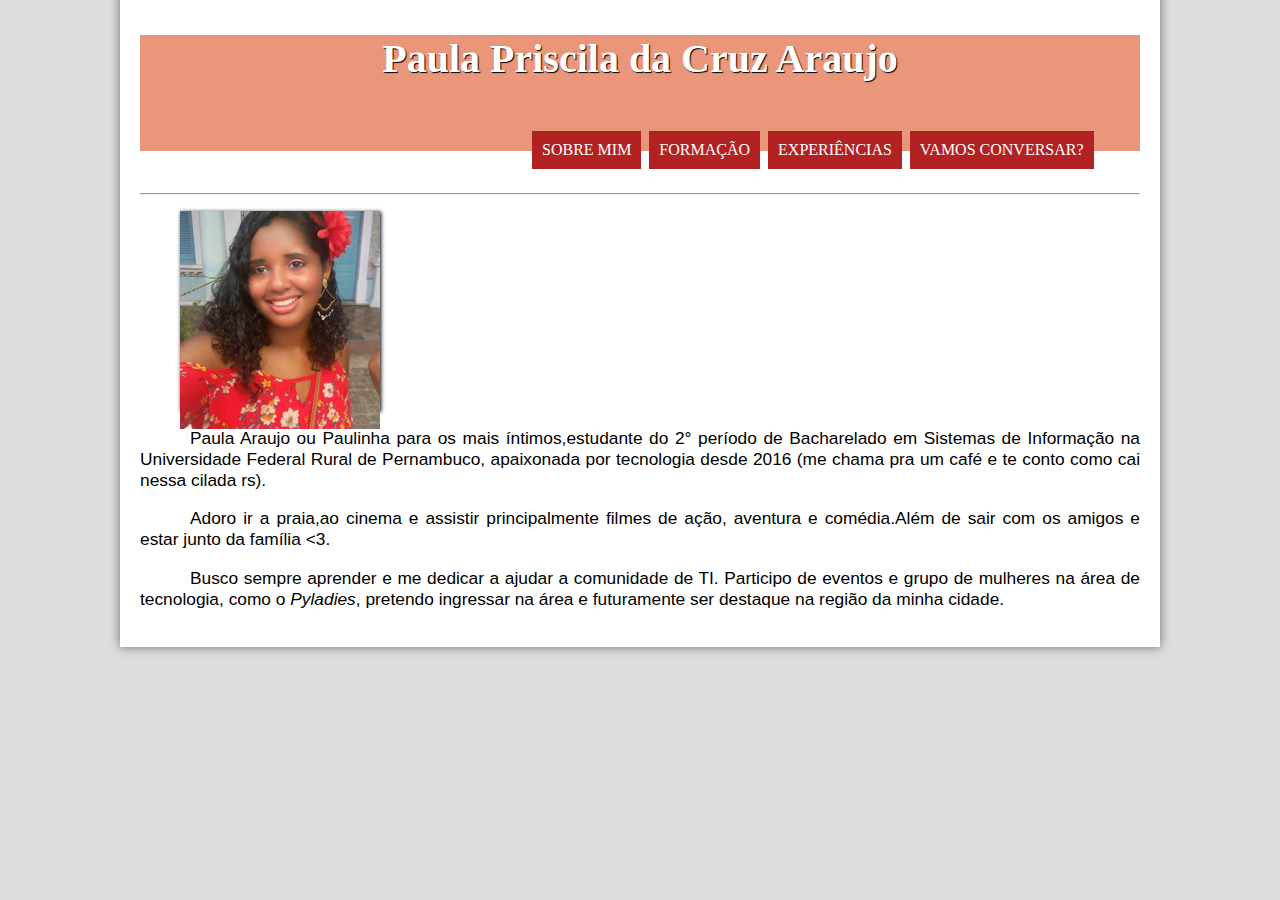
<file: index.html>
<!DOCTYPE html>
<html lang="pt-br">
<head>
	<meta charset="UTF-8"/>
	<title>Paula Araujo</title>
	<link rel="stylesheet" href="css/estilo.css" />
</head>
<body>
	<div id="interface">
		<header id= "cabecalho">	
			<h1><center>Paula Priscila da Cruz Araujo</center></h1>
			<nav id="menu">
			<ul>	
				<li><a href="index.html">SOBRE MIM</a></li>
				<li><a href="formacao_academica.html">FORMAÇÃO</a></li>
				<li><a href="experiencias.html">EXPERIÊNCIAS</a></li>
				<li><a href="quer_saber_mais.html">VAMOS CONVERSAR?</a></li>
			</ul>
			</nav>
		</header>
		
		<br>
		<hr>
		<figure class="foto-legenda"><img src="img/eu.jpg" widht="150" align="center" /></figure>
		<hgroup><h3><p>Paula Araujo ou Paulinha para os mais íntimos,estudante do 2° período de Bacharelado em Sistemas de Informação na Universidade Federal Rural de Pernambuco, apaixonada por tecnologia desde 2016 (me chama pra um café e te conto como cai nessa cilada rs).</p><p>Adoro ir a praia,ao cinema e assistir principalmente filmes de ação, aventura e comédia.Além de sair com os amigos e estar junto da família <3.</p><p>Busco sempre aprender e me dedicar a ajudar a comunidade de TI. Participo de eventos e grupo de mulheres na área de tecnologia, como o <i>Pyladies</i>, pretendo ingressar na área e futuramente ser destaque na região da minha cidade.</p></h3></hgroup>
</div>	
</body>
</html>
</file>
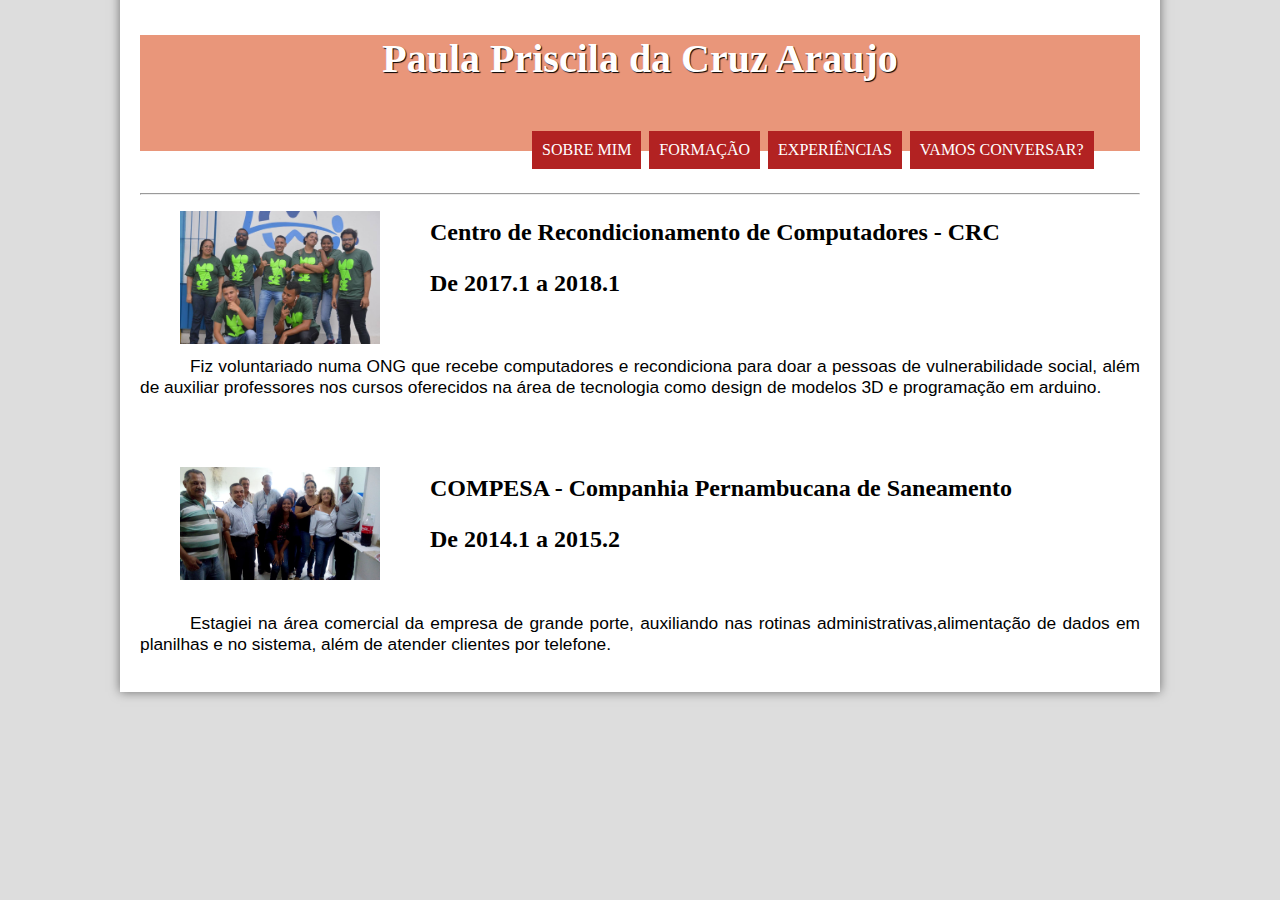
<file: experiencias.html>
<!DOCTYPE html>
<html lang="pt-br">
<head>
	<meta charset="UTF-8"/>
	<title>Paula Araujo</title>
	<link rel="stylesheet" href="css/estilo.css" />
</head>
<body>
	<div id="interface">
		<header id= "cabecalho">	
			<h1><center>Paula Priscila da Cruz Araujo</center></h1>
			<nav id="menu">
			<ul>	
				<li><a href="index.html">SOBRE MIM</a></li>
				<li><a href="formacao_academica.html">FORMAÇÃO</a></li>
				<li><a href="experiencias.html">EXPERIÊNCIAS</a></li>
				<li><a href="quer_saber_mais.html">VAMOS CONVERSAR?</a></li>
			</ul>
			</nav>
		</header>
		
		<br>
		<hr>
		<figure class="foto-legenda"><img src="img/cmcj.jpg" widht="150" align="left" /></figure>
			<h2><p>Centro de Recondicionamento de Computadores - CRC</p></h2>
			<h2><p>De 2017.1 a 2018.1</p></h2>
			<br>
			<h3><p>Fiz voluntariado numa ONG que recebe computadores e recondiciona para doar a
				pessoas de vulnerabilidade social, além de auxiliar professores nos cursos
				oferecidos na área de tecnologia como design de modelos 3D e programação em
				arduino.</p></h3><br><br>
		<figure class="foto-legenda"><img src="img/compesa.jpg" widht="150" align="left" /></figure>
			<h2><p>COMPESA - Companhia Pernambucana de Saneamento</p></h2>
			<h2><p>De 2014.1 a 2015.2</p></h2>
			<br>
			<h3><p>Estagiei na área comercial da empresa de grande porte, auxiliando nas rotinas administrativas,alimentação de dados em planilhas e no sistema, além de atender clientes por telefone.
			</p></h3>
	</div>	
</body>
</html>
</file>
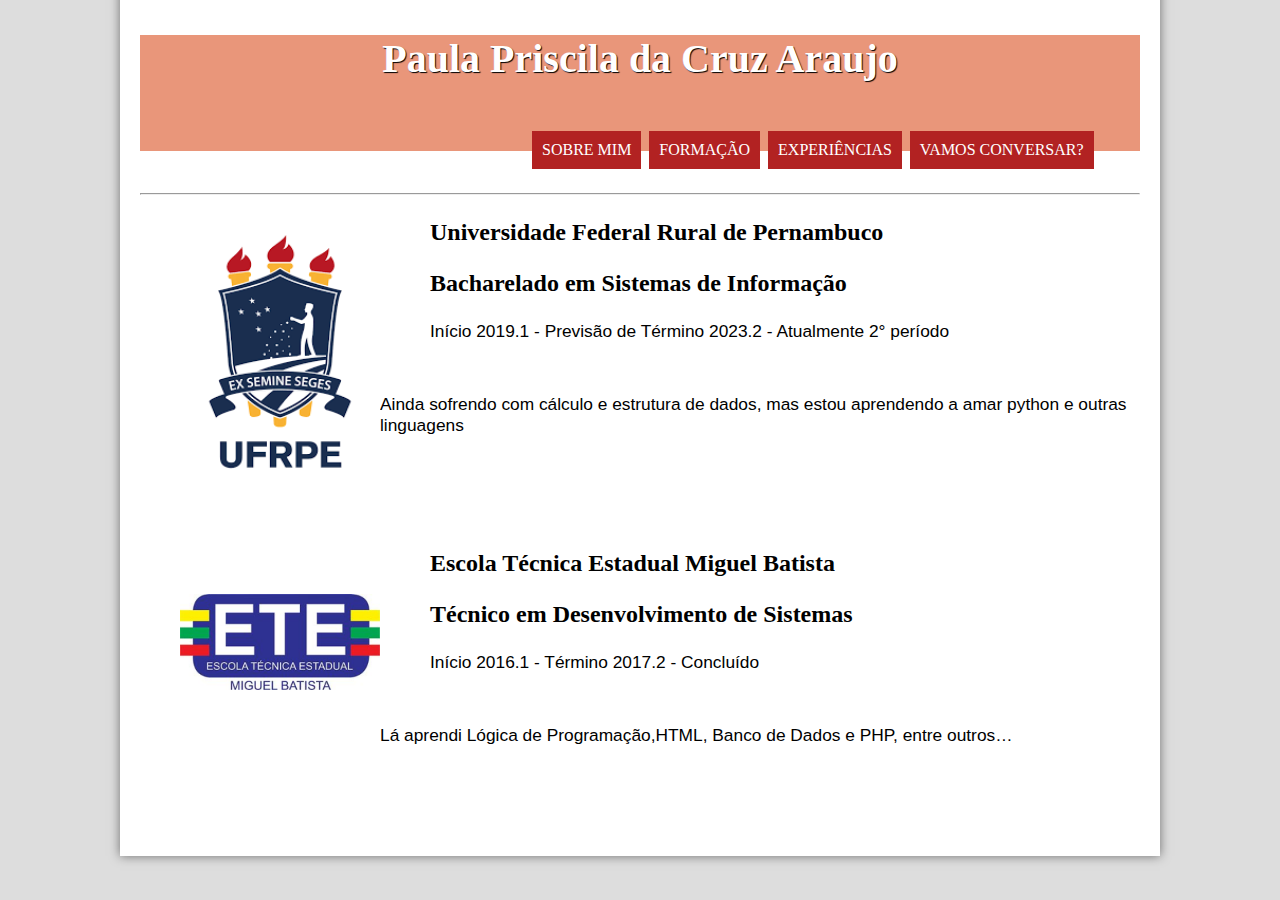
<file: formacao_academica.html>
<!DOCTYPE html>
<html lang="pt-br">
<head>
	<meta charset="UTF-8"/>
	<title>Paula Araujo</title>
	<link rel="stylesheet" href="css/estilo.css" />
</head>
<body>
	<div id="interface">
		<header id= "cabecalho">	
			<h1><center>Paula Priscila da Cruz Araujo</center></h1>
			<nav id="menu">
			<ul>	
				<li><a href="index.html">SOBRE MIM</a></li>
				<li><a href="formacao_academica.html">FORMAÇÃO</a></li>
				<li><a href="experiencias.html">EXPERIÊNCIAS</a></li>
				<li><a href="quer_saber_mais.html">VAMOS CONVERSAR?</a></li>
			</ul>
			</nav>
		</header>
		
		<br>
		<hr>
		<figure class="foto-legenda"><img src="img/rural.png" widht="150" align="left" /></figure>
			<h2><p>Universidade Federal Rural de Pernambuco</p></h2>
			<h2><p>Bacharelado em Sistemas de Informação</p></h2>
			<h3><p>Início 2019.1 - Previsão de Término 2023.2 - Atualmente 2° período</p></h3>
			<br>
			<h3>Ainda sofrendo com cálculo e estrutura de dados, mas estou aprendendo a amar python e outras linguagens</h3>
			<br><br><br><br>

			<figure class="foto-legenda"><img src="img/ete.png" widht="150" align="left" /></figure>
			<h2><p>Escola Técnica Estadual Miguel Batista</p></h2>
			<h2><p>Técnico em Desenvolvimento de Sistemas</p></h2>
			<h3><p>Início 2016.1 - Término 2017.2 - Concluído</p></h3>
			<br>
			<h3>Lá aprendi Lógica de Programação,HTML, Banco de Dados e PHP, entre outros…</h3>
			<br><br><br><br>
	</div>	
</body>
</html>
</file>
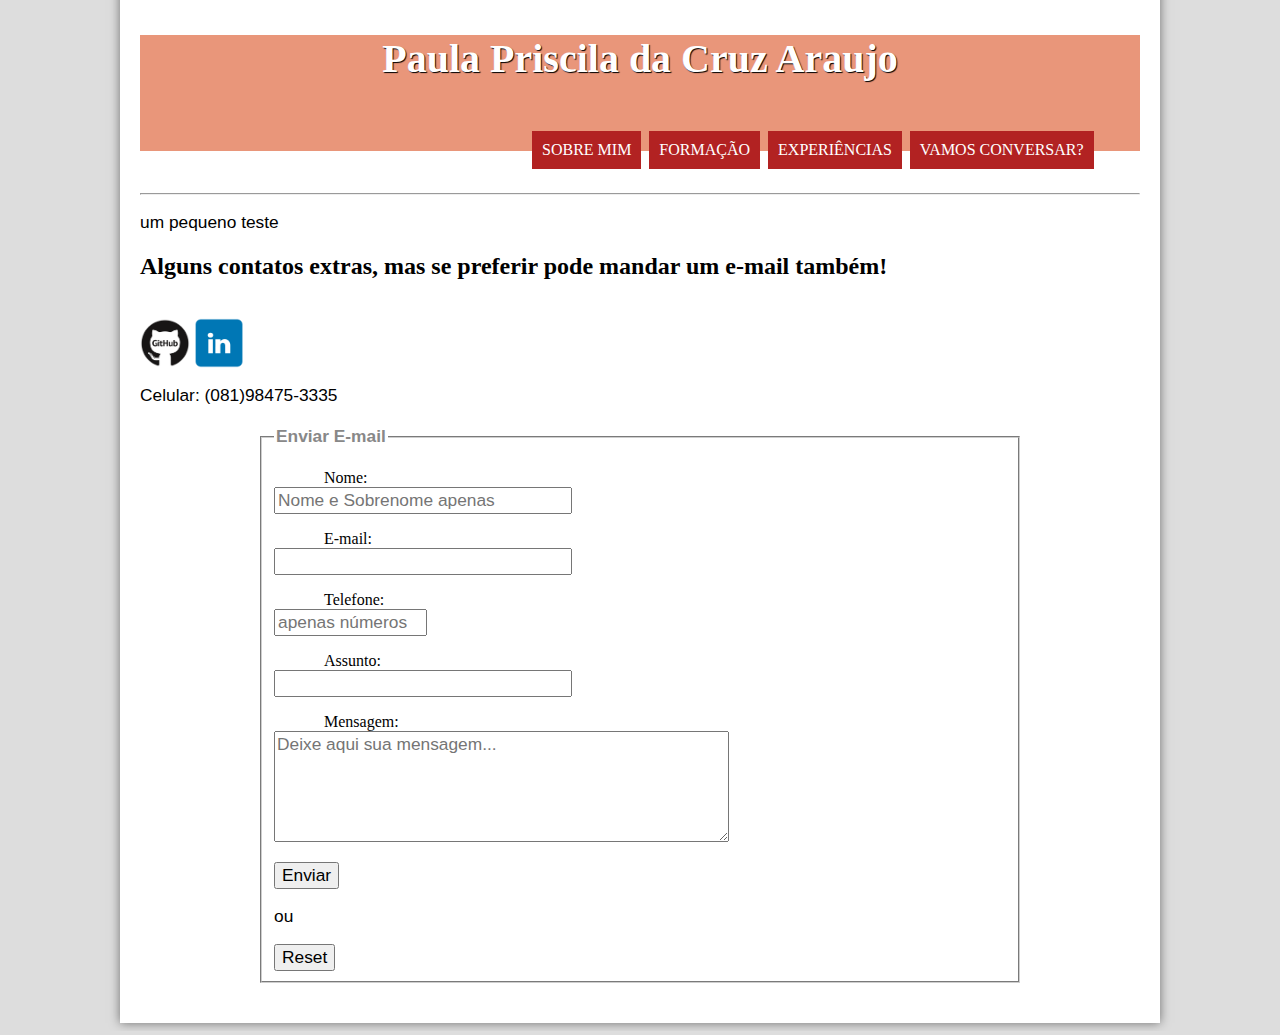
<file: quer_saber_mais.html>
<!DOCTYPE html>
<html lang="pt-br">
<head>
	<meta charset="UTF-8"/>
	<title>Paula Araujo</title>
	<link rel="stylesheet" href="css/estilo.css"/>
	<link rel="stylesheet" href="css/form.css"/>
</head>
<body>
	<div id="interface">
		<header id= "cabecalho">	
			<h1><center>Paula Priscila da Cruz Araujo</center></h1>
			<nav id="menu">
			<ul>	
				<li><a href="index.html">SOBRE MIM</a></li>
				<li><a href="formacao_academica.html">FORMAÇÃO</a></li>
				<li><a href="experiencias.html">EXPERIÊNCIAS</a></li>
				<li><a href="quer_saber_mais.html">VAMOS CONVERSAR?</a></li>
			</ul>
			</nav>
		</header>
		<br>
		<hr>
		<h3> um pequeno teste</h3>
		<h2>Alguns contatos extras, mas se preferir pode mandar um e-mail também!</h2><br>
		<a href="http://github.com/paulaaraujo11" target="_blank"><img src="img/git-bt.png" widht=30 height=50 alt="github"  align="center"/></a>
		<a href="http://linkedin.com/in/paulaaraujo11" target="_blank"><img src="img/linkedin_bt.png" widht=30 height=50 alt="linkedin" align="center"/></a>
		<h3>Celular: (081)98475-3335</h3>
		<form method="post" id="fcontato" action="mailto:araujop856@gmail.com">
			<fieldset id="form_email"><legend>Enviar E-mail</legend>
			<p><label for="cname">Nome:<br></label><input type="text" name="tname" id="cname" size="30" maxlength="20" placeholder="Nome e Sobrenome apenas"></p>
			<p><label for="cmail">E-mail:<br></label><input type="email" name="tmail" id="cmail" size="30" maxlength="30"></p>
			<p><label for="ctel">Telefone:<br></label><input type="text" name="ttel" id="ctel" size="15" maxlength="13" placeholder="apenas números"></p>
			<p><label for="cassunto">Assunto:<br></label><input type="text" name="tassunto" id="cassunto" size="30" maxlength="20"></p>
			<p><label for="cmsg">Mensagem:<br></label><textarea name="tmsg" id="cmsg" cols="45" rows="5" placeholder="Deixe aqui sua mensagem..."></textarea></p>
			<input type="submit" value="Enviar"/><h3>ou</h3><input type="reset" valeu="Limpar Campos">
			</fieldset>
		</form>

		
</div>	
</body>
</html>
</file>
<file: css/estilo.css>
@charset "UTF-8";

body{
	background-color: #dddddd;
	color: black;
		}
header#cabecalho{
	background-color: #E9967A;
}
div#interface{
	width:1000px;
	background-color: white;
	margin: -20px auto 0px auto;
	box-shadow: 0px 0px 10px rgba(0,0,0,.5);
	padding: 20px;
}
h1{
	font-family: Cambria;
	font-size:30pt;
	color:white;
	text-shadow:1px 1px 1px black;
	}
p{
	text-align: justify;
	text-indent: 50px;
	}
}
h2{
	font-family: Helvetica;
}

h3{
	font-family: Helvetica;
	font-weight: normal;
	font-size: 13pt;
}

/*Formatação de imagens*/
figure.foto-legenda{
	border: 1px black;
	box-shadow: 1px 1px 4px black;
	max-width: 200px;
    max-height: 200px;
}
figure.foto-legenda img{
	position: relative;
	width: 100%;
	height: 100%;
}

/*Formatação do Menu*/
nav#menu{
	display: block;
}
nav#menu ul{
	list-style:none;
	text-transform: uppercase;
	position: relative;
	top: 20px;
	left: 350px;
}
nav#menu li{
	display: inline-block;
	background-color: #B22222;
	padding: 10px;
	margin: 2px;
	transition: background-color 1s;
}

nav#menu li:hover {
	background-color: #CD5C5C;
}

nav#menu a{
	color: #ffffff;
	text-decoration: none;
}

nav#menu a:hover {
	color: #000000;
}
</file>
<file: css/form.css>
@charset "UTF-8";

form{
	width: 800px;
	margin: auto;
}

input, textarea{
	font-family: Helvetica;
	font-weight: normal;
	font-size: 13pt;
}

input:hover, textarea:hover{
	background-color: #dddddd;
}
legend{
	color: #888888;
	font-weight: bold;
	font-size: 13pt;
	font-family: helvetica;
}
fieldset{
	border-color: #cecece;
	margin: 20px;
}
</file>
